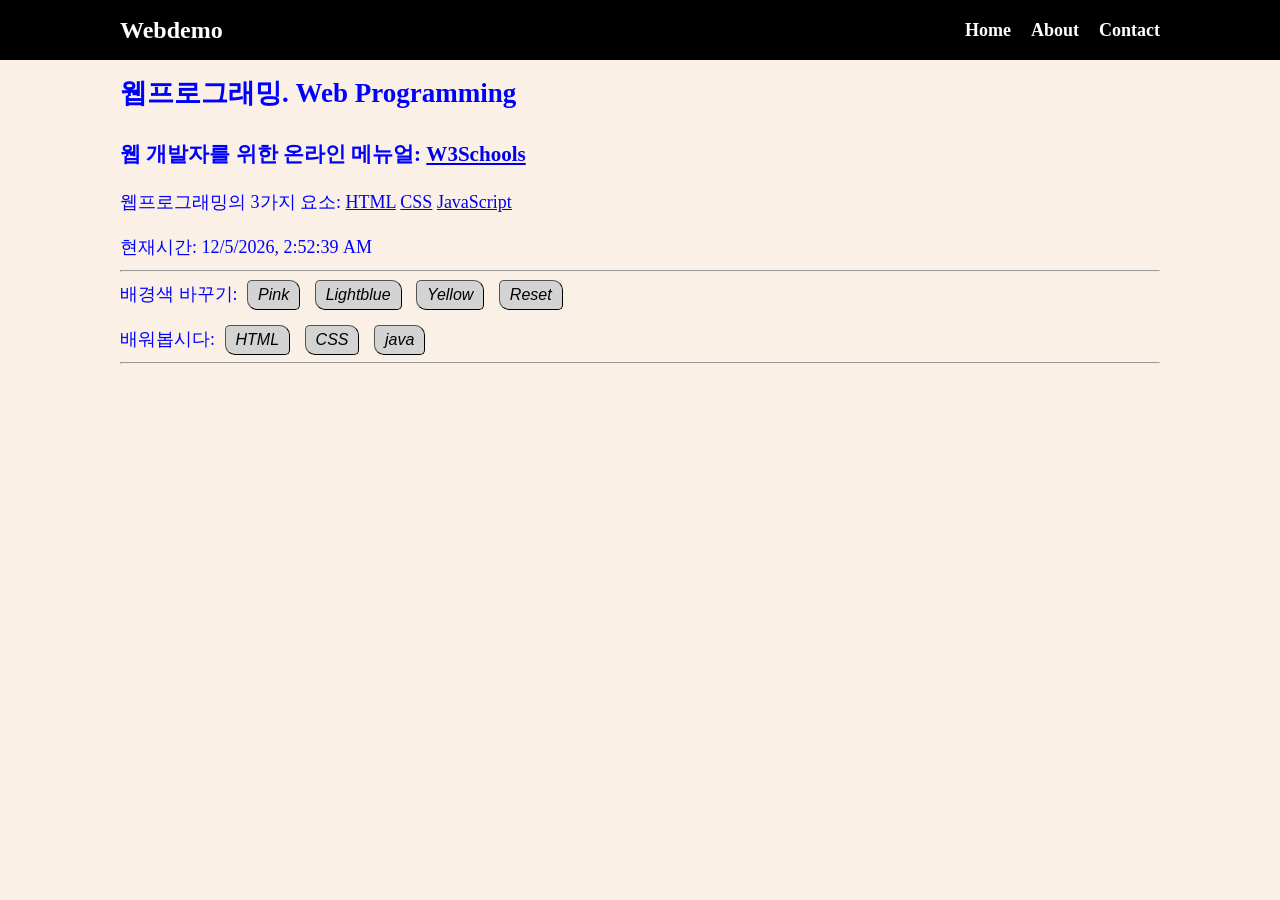
<file: index.html>
<!doctype html>
<html lang="en">
  <head>
    <meta charset="UTF-8" />
    <meta name="viewport" content="width=device-width, initial-scale=1.0" />
    <title>HCJDemo</title>
    <link rel="stylesheet" href="style.css" />
  </head>
  <body>
    <!-- 메뉴 영역 -->
    <nav class="navbar">
      <div class="container">
        <div class="logo">Webdemo</div>
        <ul class="nav">
          <li>
            <a href="index.html">Home</a>
          </li>
          <li>
            <a href="about.html">About</a>
          </li>
          <li>
            <a href="contact.html">Contact</a>
          </li>
        </ul>
      </div>
    </nav>

    <!-- 메인 섹션 -->
    <section class="main">
      <div class="container">
        <h1>웹프로그래밍. Web Programming</h1>

        <h3>
          웹 개발자를 위한 온라인 메뉴얼:
          <a href="https://www.w3schools.com/">W3Schools</a>
        </h3>

        <p>
          웹프로그래밍의 3가지 요소:
          <a href="https://www.w3schools.com/html/default.asp">HTML</a>
          <a href="https://www.w3schools.com/css/default.asp">CSS</a>
          <a href="https://www.w3schools.com/js/default.asp">JavaScript</a>
        </p>

        <p>현재시간: <span id="time"></span></p>

        <hr />

        <p>
          배경색 바꾸기:
          <button onclick="pink()">Pink</button>
          <button onclick="lightblue()">Lightblue</button>
          <button onclick="yellow()">Yellow</button>
          <button onclick="reset()">Reset</button>
        </p>

        <p>
          배워봅시다:
          <button onmouseover="showhtml()" onmouseout="hide()">HTML</button>
          <button onmouseover="showcss()" onmouseout="hide()">CSS</button>
          <button onmouseover="showjava()" onmouseout="hide()">java</button>
        </p>

        <hr />
        <br />
        <div>
          <img id="fig" height="200px" />
          <p id="desc"></p>
        </div>
      </div>
    </section>

    <script src="main.js"></script>
  </body>
</html>
</file>
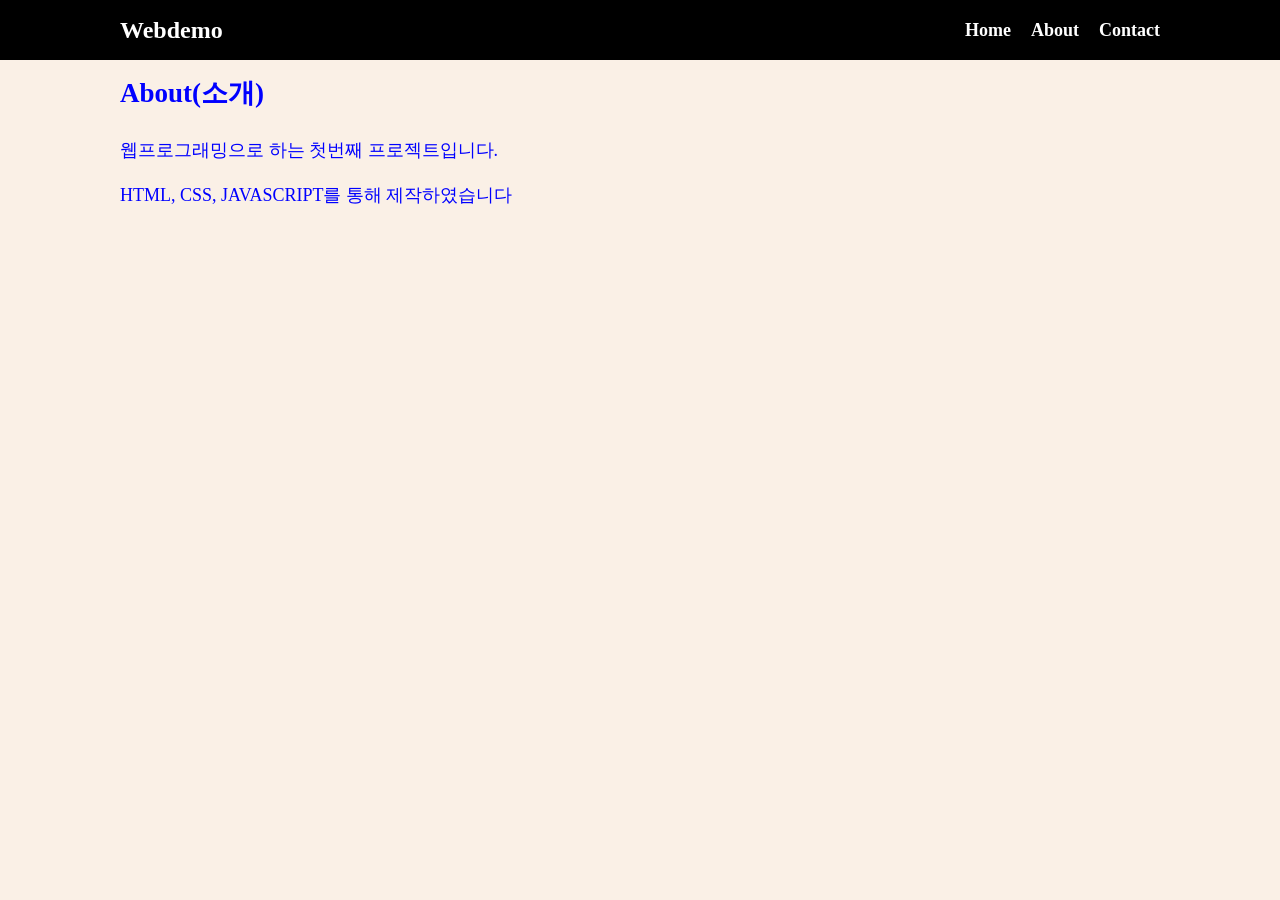
<file: about.html>
<!doctype html>
<html lang="en">
  <head>
    <meta charset="UTF-8" />
    <meta name="viewport" content="width=device-width, initial-scale=1.0" />
    <title>HCJDemo</title>
    <link rel="stylesheet" href="style.css" />
  </head>
  <body>
    <!-- 메뉴 영역 -->
    <nav class="navbar">
      <div class="container">
        <div class="logo">Webdemo</div>
        <ul class="nav">
          <li>
            <a href="index.html">Home</a>
          </li>
          <li>
            <a href="about.html">About</a>
          </li>
          <li>
            <a href="contact.html">Contact</a>
          </li>
        </ul>
      </div>
    </nav>

    <!-- 메인 섹션 -->
    <section class="main">
      <div class="container">
        <h1>About(소개)</h1>
          <p>웹프로그래밍으로 하는 첫번째 프로젝트입니다.</p>
          <p>HTML, CSS, JAVASCRIPT를 통해 제작하였습니다<div class=""></div></p>
      </div>
    </section>

    <script src="main.js"></script>
  </body>
</html>
</file>
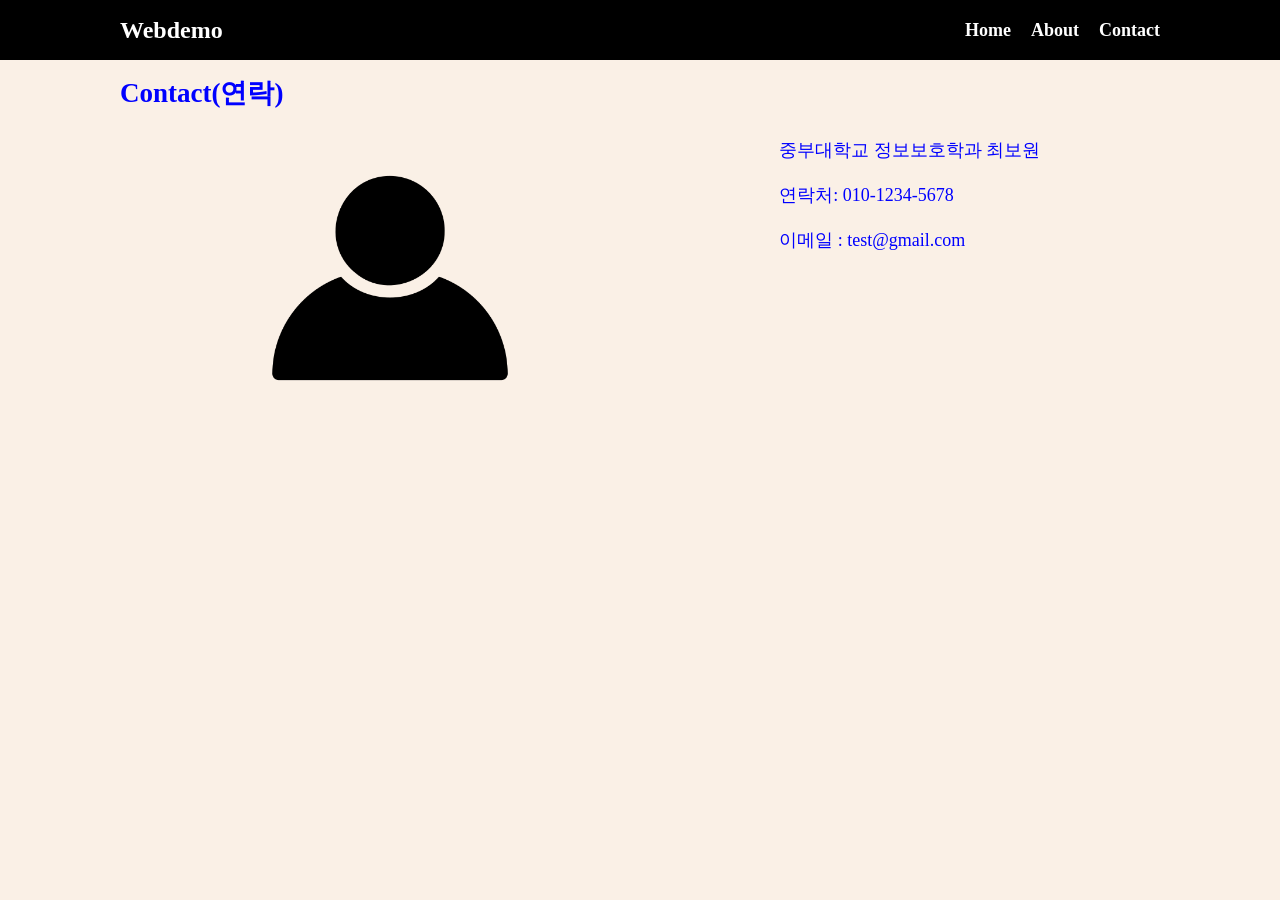
<file: contact.html>
<!doctype html>
<html lang="en">
  <head>
    <meta charset="UTF-8" />
    <meta name="viewport" content="width=device-width, initial-scale=1.0" />
    <title>HCJDemo</title>
    <link rel="stylesheet" href="style.css" />
  </head>
  <body>
    <!-- 메뉴 영역 -->
    <nav class="navbar">
      <div class="container">
        <div class="logo">Webdemo</div>
        <ul class="nav">
          <li>
            <a href="index.html">Home</a>
          </li>
          <li>
            <a href="about.html">About</a>
          </li>
          <li>
            <a href="contact.html">Contact</a>
          </li>
        </ul>
      </div>
    </nav>

    <!-- 메인 섹션 -->
    <section class="main">
      <div class="container">
        <h1>Contact(연락)</h1>
        <div class="profile">
          <div>
            <img src="img/user.jpg" alt="user" height="300px" />
          </div>
          <div>
              <p>중부대학교 정보보호학과 최보원</p>
              <p>연락처: 010-1234-5678 </p>
              <p>이메일 : test@gmail.com</p>
          </div>
      </div>
    </section>

    <script src="main.js"></script>
  </body>
</html>
</file>
<file: style.css>
* {
  box-sizing: border-box;
  margin: 0;
  padding: 0;
}

body {
  background-color: linen;
  line-height: 1.5;
  font-size: 18px;
}

ul {
  list-style-type: none;
}

.container {
  max-width: 1100px;
  margin: 0 auto;
  padding: 0 30px;
}

.main {
  color: blue;
  line-height: 2.5;
}

.navbar {
  background-color: black;
  color: white;
  height: 60px;
}

.navbar .container {
  display: flex;
  flex-direction: row;
  justify-content: space-between;
  align-items: center;
  height: 100%;
}

.navbar ul {
  display: flex;
  flex-direction: row;
}

.navbar ul li {
  margin-left: 20px;
}

.navbar a {
  color: white;
  text-decoration: none;
  font-size: 18px;
  font-weight: bold;
}

.navbar a:hover {
  border-bottom: 2px #aaa solid;
  color: #aaa;
}

.navbar .logo {
  font-size: x-large;
  font-weight: bolder;
}

button {
  padding: 5px 10px;
  margin: 5px;
  font-size: medium;
  font-style: italic;
  background-color: lightgray;
  border-width: 1px;
  border-radius: 5px 10px;
}

button:hover {
  color: red;
  background-color: lightblue;
}

.profile {
  display: flex;
  flex-direction: row;
  justify-content: space-around;
}
</file>
